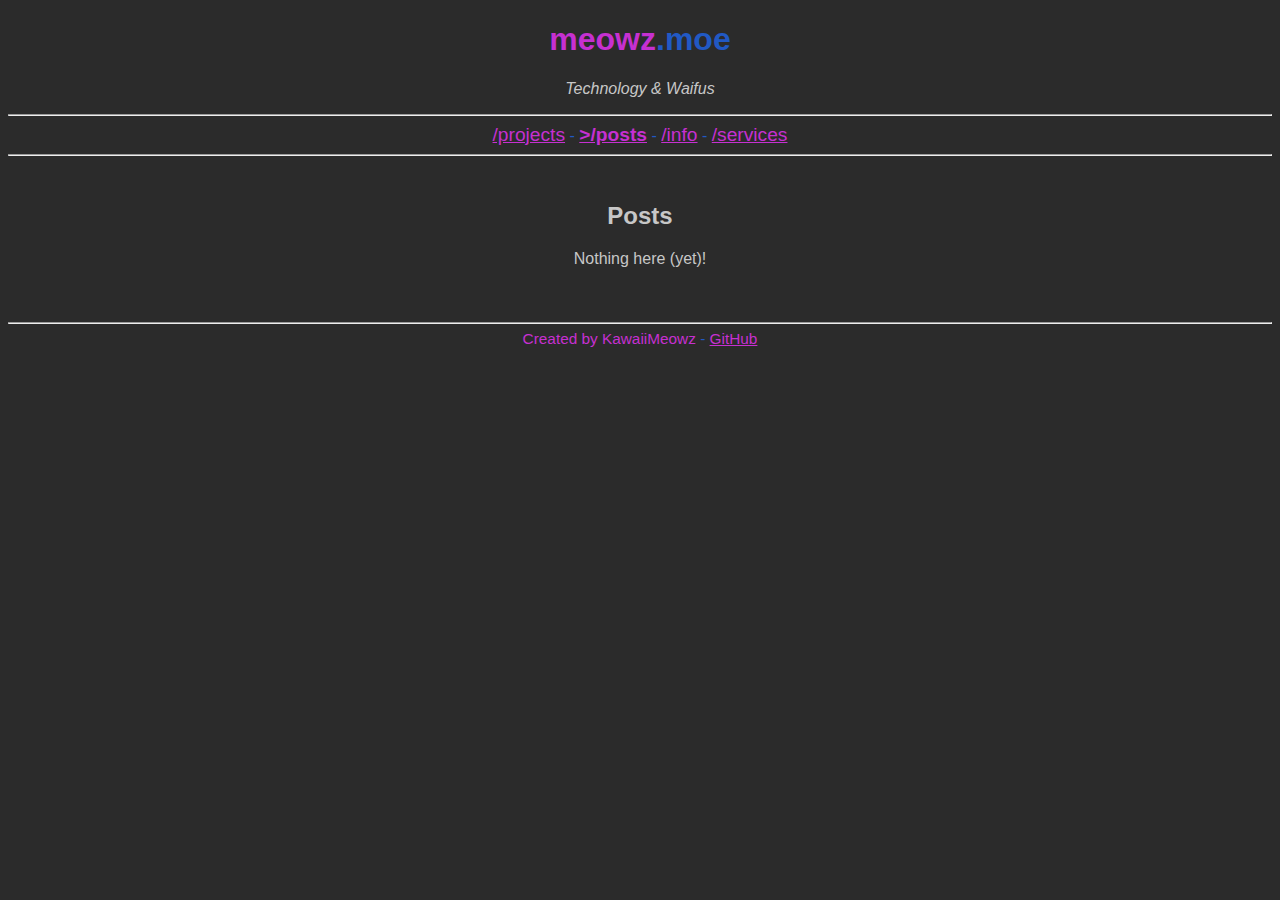
<file: posts.html>
<!DOCTYPE html>
<!-- Whatcha lookin' at? -->
<html lang="en">
<head>
<title>posts - meowz.moe</title>
<meta charset="utf-8">
<meta name="author" content="KawaiiMeowz">
<meta name="description" content="KawaiiMeowz's personal site. Contains various technology-related projects and resources.">
<meta name="keywords" content="KawaiiMeowz,Technology,Development,IOT,Personal Blog">
<meta name="viewport" content="width=device-width, initial-scale=1.0">
<link rel="preload" href="https://cdn.meowz.moe/fonts/hack/hack-regular.woff2" as="font" type="font/woff2" crossorigin> 
<link rel="preload" href="https://cdn.meowz.moe/fonts/hack/hack-bold.woff2" as="font" type="font/woff2" crossorigin> 
<link rel="preload" href="https://cdn.meowz.moe/fonts/hack/hack-italic.woff2" as="font" type="font/woff2" crossorigin> 
<link rel="preload" href="https://cdn.meowz.moe/fonts/hack/hack-bolditalic.woff2" as="font" type="font/woff2" crossorigin> 
<link rel="preload" href="/src/css/main.css" as="style">
<link rel="stylesheet" href="/src/css/main.css">
<link rel="icon" type="image/png" href="/favicon.png">
</head>

<body>

<header>
<a href="/" class="logo"><h1><span class="primary">meowz</span><span class="accent">.moe</span></h1></a>
<p><i>Technology & Waifus</i></p>
<hr class="accent">
<a class="primary navlink" href="/projects">/projects</a>
<span class="accent">-</span>
<a class="primary navlink" href="/posts"><b>>/posts</b></a>
<span class="accent">-</span>
<a class="primary navlink" href="/info">/info</a>
<span class="accent">-</span>
<a class="primary navlink" href="/services">/services</a>
<hr class="accent">
<br>
</header>

<main>
<h2>Posts</h2>
<p>
Nothing here (yet)!
</p>
</main>

<footer>
    <!--<a href="#">Back to top</a>-->
    <hr class="accent">
    <div class="primary navlink">
    Created by KawaiiMeowz
    <span class="accent">-</span>
    <a href="https://github.com/kawaiimeowz/meowz.moe">GitHub</a>
</footer>

</body>
</html>
</file>
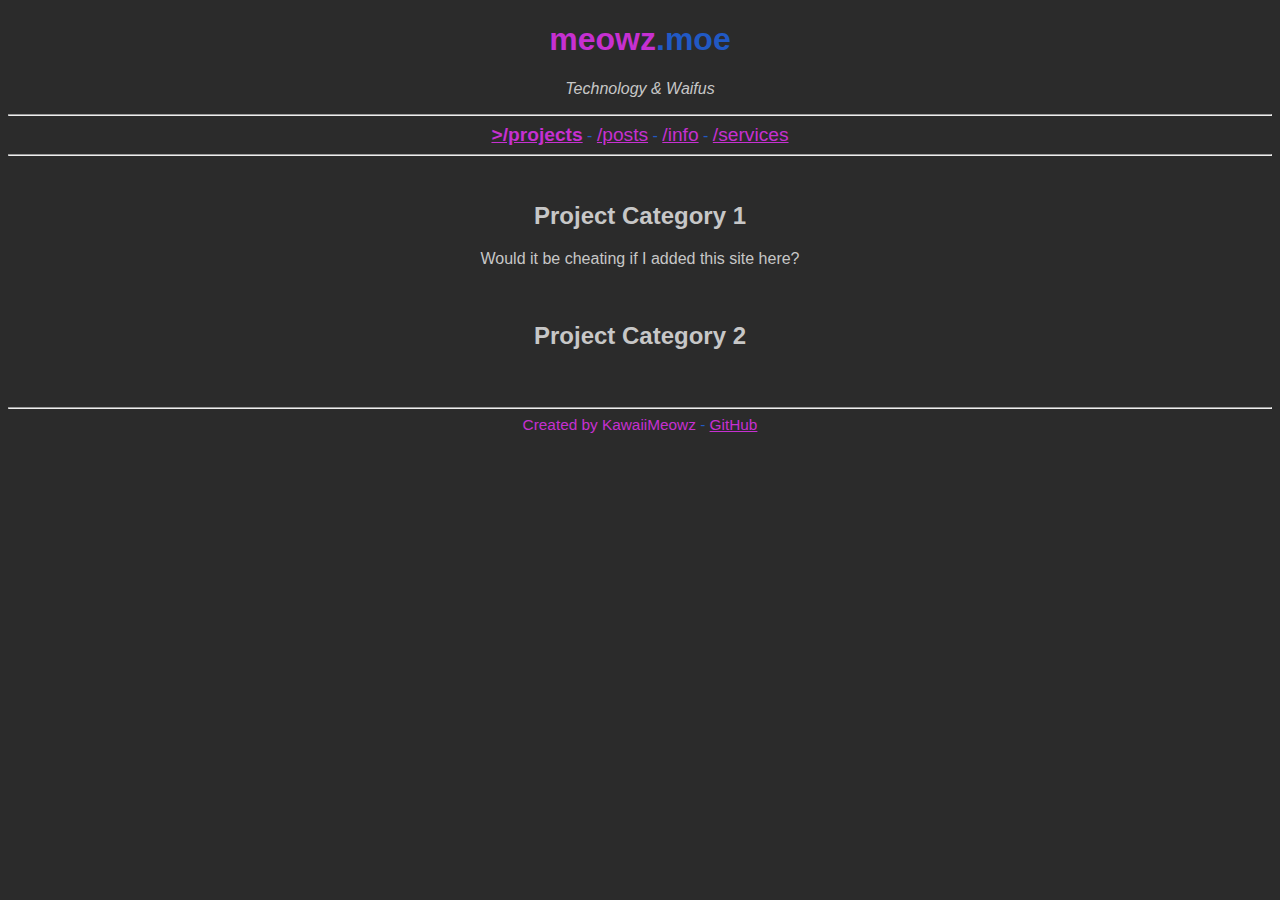
<file: projects.html>
<!DOCTYPE html>
<!-- Whatcha lookin' at? -->
<html lang="en">
<head>
<title>projects - meowz.moe</title>
<meta charset="utf-8">
<meta name="author" content="KawaiiMeowz">
<meta name="description" content="KawaiiMeowz's personal site. Contains various technology-related projects and resources.">
<meta name="keywords" content="KawaiiMeowz,Technology,Development,IOT,Personal Blog">
<meta name="viewport" content="width=device-width, initial-scale=1.0">
<link rel="preload" href="https://cdn.meowz.moe/fonts/hack/hack-regular.woff2" as="font" type="font/woff2" crossorigin> 
<link rel="preload" href="https://cdn.meowz.moe/fonts/hack/hack-bold.woff2" as="font" type="font/woff2" crossorigin> 
<link rel="preload" href="https://cdn.meowz.moe/fonts/hack/hack-italic.woff2" as="font" type="font/woff2" crossorigin> 
<link rel="preload" href="https://cdn.meowz.moe/fonts/hack/hack-bolditalic.woff2" as="font" type="font/woff2" crossorigin> 
<link rel="preload" href="/src/css/main.css" as="style">
<link rel="stylesheet" href="/src/css/main.css">
<link rel="icon" type="image/png" href="/favicon.png">
</head>

<body>

<header>
<a href="/" class="logo"><h1><span class="primary">meowz</span><span class="accent">.moe</span></h1></a>
<p><i>Technology & Waifus</i></p>
<hr class="accent">
<a class="primary navlink" href="/projects"><b>>/projects</b></a>
<span class="accent">-</span>
<a class="primary navlink" href="/posts">/posts</a>
<span class="accent">-</span>
<a class="primary navlink" href="/info">/info</a>
<span class="accent">-</span>
<a class="primary navlink" href="/services">/services</a>
<hr class="accent">
<br>
</header>

<main>
<h2>Project Category 1</h2>

<p>Would it be cheating if I added this site here?
</p>
<br>
<h2>Project Category 2</h2>
</main>

<footer>
    <!--<a href="#">Back to top</a>-->
    <hr class="accent">
    <div class="primary navlink">
    Created by KawaiiMeowz
    <span class="accent">-</span>
    <a href="https://github.com/kawaiimeowz/meowz.moe">GitHub</a>
</footer>

</body>
</html>
</file>
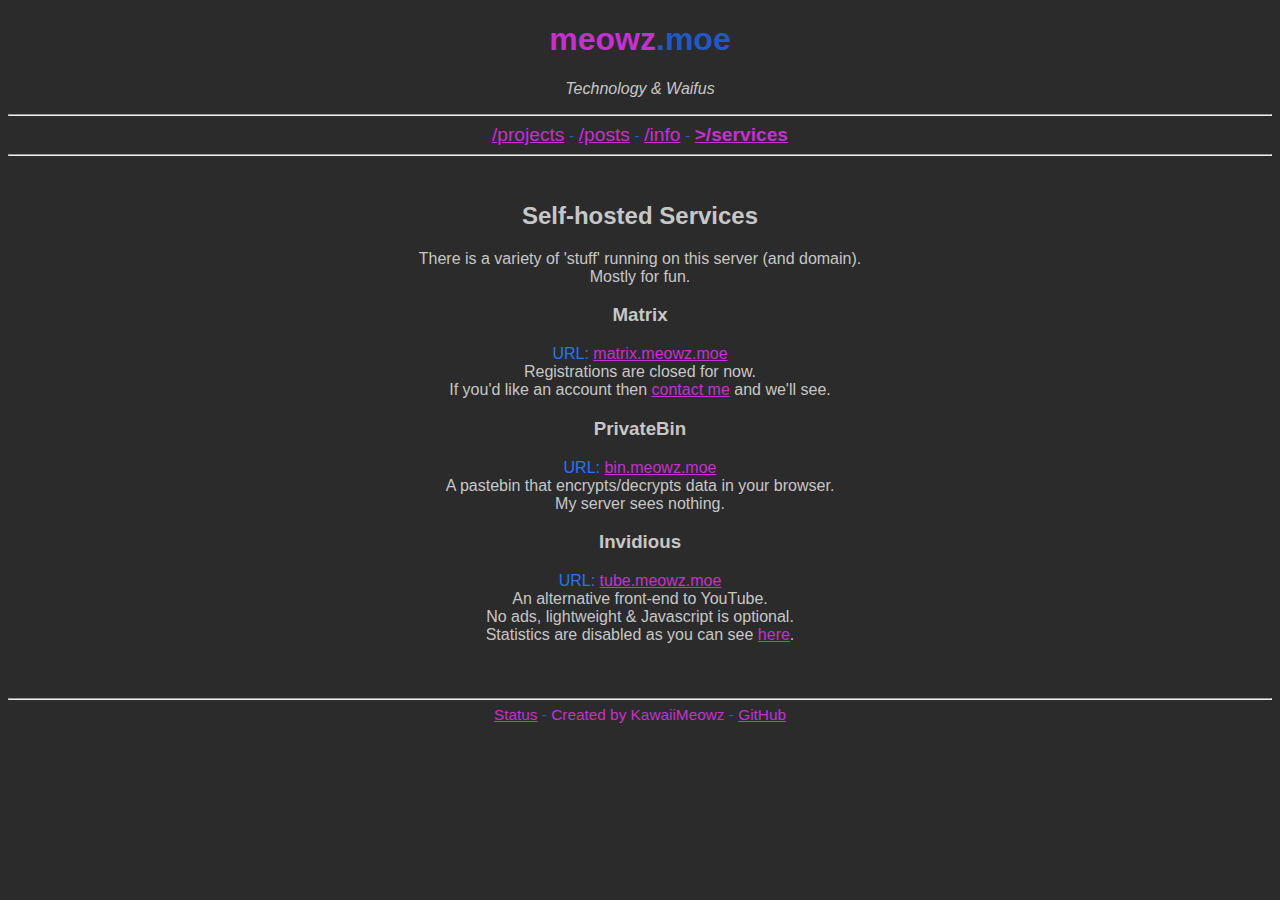
<file: services.html>
<!DOCTYPE html>
<!-- Whatcha lookin' at? -->
<html lang="en">
<head>
<title>services - meowz.moe</title>
<meta charset="utf-8">
<meta name="author" content="KawaiiMeowz">
<meta name="description" content="KawaiiMeowz's personal site. Contains various technology-related projects and resources.">
<meta name="keywords" content="KawaiiMeowz,Technology,Development,IOT,Personal Blog">
<meta name="viewport" content="width=device-width, initial-scale=1.0">
<link rel="preload" href="https://cdn.meowz.moe/fonts/hack/hack-regular.woff2" as="font" type="font/woff2" crossorigin> 
<link rel="preload" href="https://cdn.meowz.moe/fonts/hack/hack-bold.woff2" as="font" type="font/woff2" crossorigin> 
<link rel="preload" href="https://cdn.meowz.moe/fonts/hack/hack-italic.woff2" as="font" type="font/woff2" crossorigin> 
<link rel="preload" href="https://cdn.meowz.moe/fonts/hack/hack-bolditalic.woff2" as="font" type="font/woff2" crossorigin> 
<link rel="preload" href="/src/css/main.css" as="style">
<link rel="stylesheet" href="/src/css/main.css">
<link rel="icon" type="image/png" href="/favicon.png">
</head>

<body>

<header>
<a href="https://meowz.moe" class="logo"><h1><span class="primary">meowz</span><span class="accent">.moe</span></h1></a>
<p><i>Technology & Waifus</i></p>
<hr class="accent">
<a class="primary navlink" href="/projects">/projects</a>
<span class="accent">-</span>
<a class="primary navlink" href="/posts">/posts</a>
<span class="accent">-</span>
<a class="primary navlink" href="/info">/info</a>
<span class="accent">-</span>
<a class="primary navlink" href="/services"><b>>/services</b></a>
<hr class="accent">
<br>
</header>

<main>
<h2 id="contact">Self-hosted Services</h2>
<p>There is a variety of 'stuff' running on this server (and domain).<br>
Mostly for fun.

</p>
<h3 id="matrix">Matrix</h3>
<p>
<div class="accent-light">
URL:
<a href="https://matrix.meowz.moe">matrix.meowz.moe</a><br> 
</div>
Registrations are closed for now.<br>
If you'd like an account then <a href="https://meowz.moe/info">contact me</a> and we'll see.
</p>

<h3 id="bin">PrivateBin</h3>
<p>
<div class="accent-light">
URL:
<a href="https://bin.meowz.moe">bin.meowz.moe</a><br>
</div>
A pastebin that encrypts/decrypts data in your browser. <br>
My server sees nothing.
</p>

<h3 id="tube">Invidious</h3>
<p>
<div class="accent-light">
URL:
<a href="https://tube.meowz.moe">tube.meowz.moe</a><br>
</div>
An alternative front-end to YouTube. <br>
No ads, lightweight & Javascript is optional.<br>
Statistics are disabled as you can see <a href="https://tube.meowz.moe/api/v1/stats">here</a>.
</p>
</main>
<footer>
    <!--<a href="#">Back to top</a>-->
    <hr class="accent">
    <div class="primary navlink">
    <a href="https://status.meowz.moe/">Status</a>
    <span class="accent">-</span>
    Created by KawaiiMeowz
    <span class="accent">-</span>
    <a href="https://github.com/kawaiimeowz/meowz.moe">GitHub</a>
</footer>

</body>
</html>
</file>
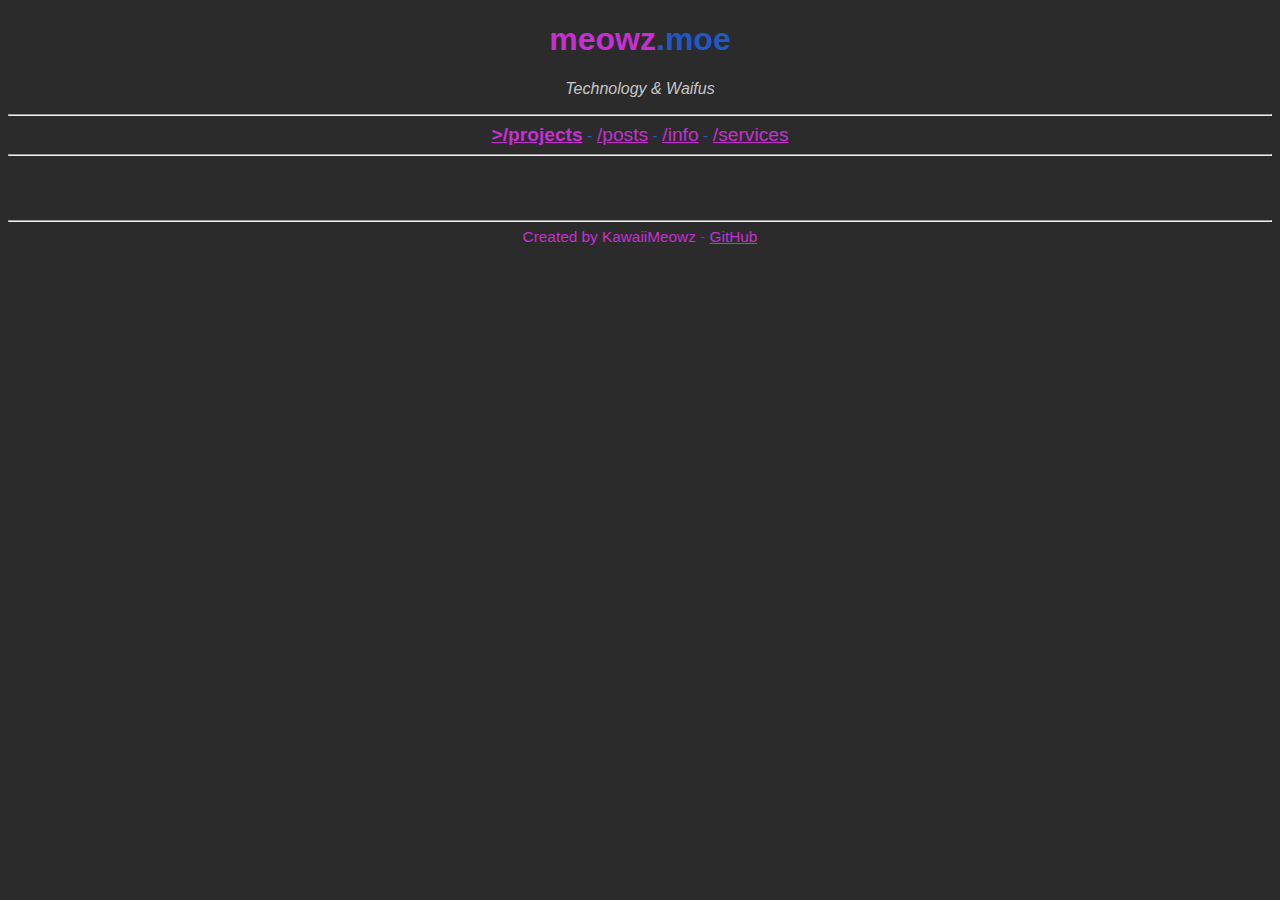
<file: projects/template.html>
<!DOCTYPE html>
<!-- Whatcha lookin' at? -->
<html lang="en">
<head>
<title>PROJECT TITLE - meowz.moe</title>
<meta charset="utf-8">
<meta name="author" content="KawaiiMeowz">
<meta name="description" content="KawaiiMeowz's personal site. Contains various technology-related projects and resources.">
<meta name="keywords" content="KawaiiMeowz,Technology,Development,IOT,Personal Blog">
<meta name="viewport" content="width=device-width, initial-scale=1.0">
<link rel="preload" href="https://cdn.meowz.moe/fonts/hack/hack-regular.woff2" as="font" type="font/woff2" crossorigin> 
<link rel="preload" href="https://cdn.meowz.moe/fonts/hack/hack-bold.woff2" as="font" type="font/woff2" crossorigin> 
<link rel="preload" href="https://cdn.meowz.moe/fonts/hack/hack-italic.woff2" as="font" type="font/woff2" crossorigin> 
<link rel="preload" href="https://cdn.meowz.moe/fonts/hack/hack-bolditalic.woff2" as="font" type="font/woff2" crossorigin> 
<link rel="preload" href="/src/css/main.css" as="style">
<link rel="stylesheet" href="/src/css/main.css">
<link rel="icon" type="image/png" href="/favicon.png">
</head>

<body>

<header>
<a href="/" class="logo"><h1><span class="primary">meowz</span><span class="accent">.moe</span></h1></a>
<p><i>Technology & Waifus</i></p>
<hr class="accent">
<a class="primary navlink" href="/projects"><b>>/projects</b></a>
<span class="accent">-</span>
<a class="primary navlink" href="/posts">/posts</a>
<span class="accent">-</span>
<a class="primary navlink" href="/info">/info</a>
<span class="accent">-</span>
<a class="primary navlink" href="/services">/services</a>
<hr class="accent">
<br>
</header>

<main>
    
</main>
<footer>
<!--<a href="#">Back to top</a>-->
<hr class="accent">
<div class="primary navlink">
Created by KawaiiMeowz
<span class="accent">-</span>
<a href="https://github.com/kawaiimeowz/meowz.moe">GitHub</a>
</footer>
</body>
</html>
</file>
<file: src/css/main.css>
/* Hack Font */
@font-face {
  font-family: 'Hack';
  src: url('https://cdn.meowz.moe/fonts/hack/hack-regular.woff2') format('woff2'), url('https://cdn.meowz.moe/fonts/hack/hack-regular.woff') format('woff');
  font-weight: 400;
  font-style: normal;
  font-display: swap;
}

@font-face {
  font-family: 'Hack';
  src: url('https://cdn.meowz.moe/fonts/hack/hack-bold.woff2') format('woff2'), url('https://cdn.meowz.moe/fonts/hack/hack-bold.woff') format('woff');
  font-weight: 700;
  font-style: normal;
  font-display: swap;
}

@font-face {
  font-family: 'Hack';
  src: url('https://cdn.meowz.moe/fonts/hack/hack-italic.woff2') format('woff2'), url('https://cdn.meowz.moe/fonts/hack/hack-italic.woff') format('woff');
  font-weight: 400;
  font-style: italic;
  font-display: swap;
}

@font-face {
  font-family: 'Hack';
  src: url('https://cdn.meowz.moe/fonts/hack/hack-bolditalic.woff2') format('woff2'), url('https://cdn.meowz.moe/fonts/hack/hack-bolditalic.woff') format('woff');
  font-weight: 700;
  font-style: italic;
  font-display: swap;
}

/* CSS Start */

body {
	background-color:#2b2b2b; 
	color: #c7c7c7; 
	text-align:center; 
	font-family:Hack,sans-serif;
}


/* Adds a simple border and restricts max width so that it all looks nice.*/
.img {
border-style: solid; 
border-color: #2159c4; 
border-width: 1px; 
height: auto;
width: auto;
max-width:90vw; 
}


footer {
	width: 100%;
	padding-top: 2.5%;
  font-size: 0.8em;
}

a {
	color: #c630d1;
}

a:hover {
	color: #8c2294;
}

.logo {
	text-decoration:none;
}

/* Colors */

/* Same as our global text colour, for future use.*/
.text {
  color: #c7c7c7;
}

.text-darker {
	color: #999999;
}

.primary {
	color: #c630d1;
}

.primary-dark {
	color: #8c2294;
}

.primary-light {
	color: #f138ff;
}

.accent {
	color: #2159c4;
}

.accent-dark {
	color: #163e8a;
}

.accent-light {
	color: #2a72fa;
}

/*We make the nav items a little bigger after 800px, so that they'll look nice on mobile too.*/
@media only screen and (max-width: 4000px) {
  main {
     padding-left: 12%;
     padding-right: 12%;
  }
   .navlink {
 font-size:1.2em;
}
}

@media only screen and (max-width: 800px) {
  main {
     padding-left: 0;
     padding-right: 0;
  }
   .navlink {
 font-size:1em;
}
}
</file>
